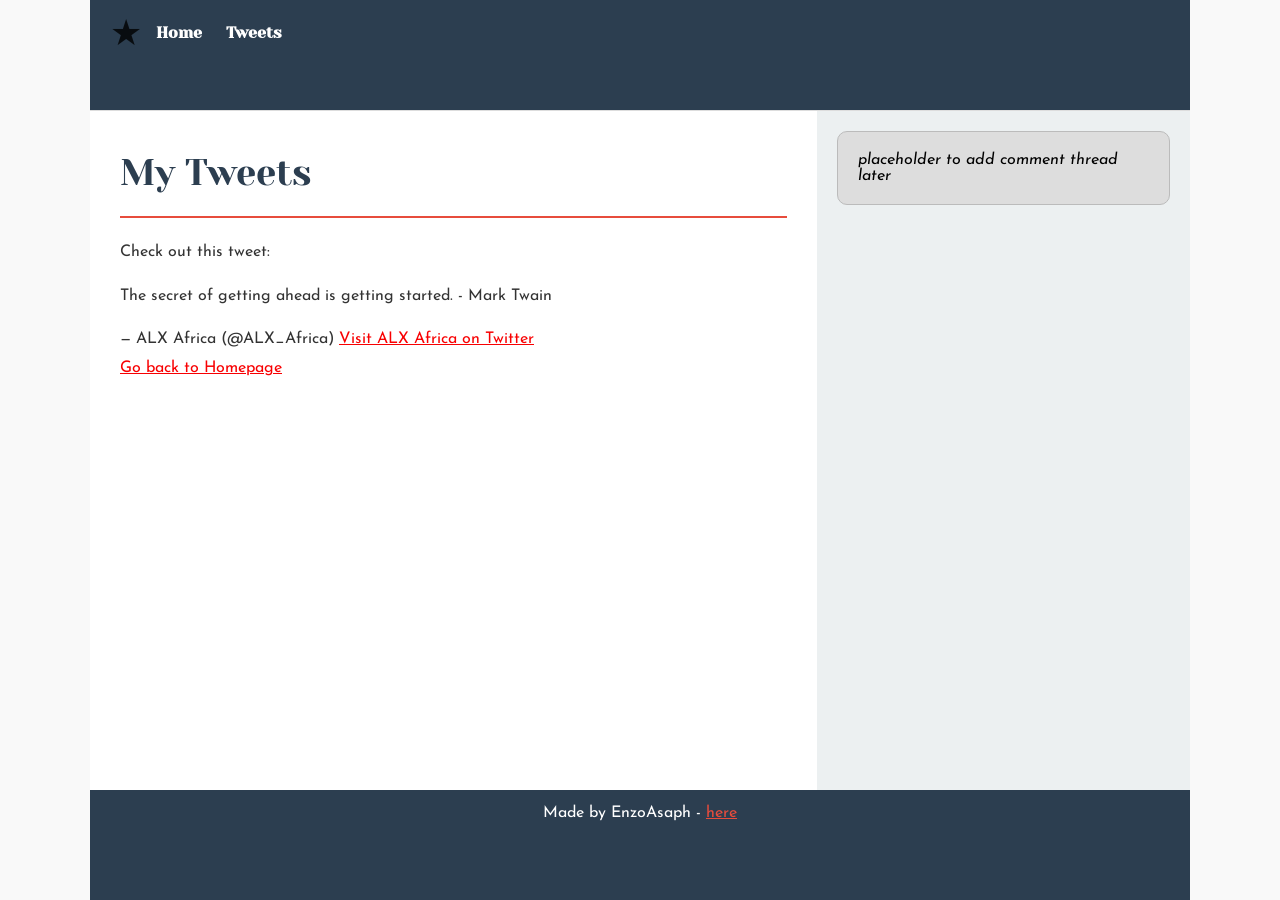
<file: css_basic/tweets.html>
<!DOCTYPE html>
<html lang="en">
  <head>
    <meta charset="UTF-8">
    <meta name="viewport" content="width=device-width, initial-scale=1.0">
    <title>My Tweets</title>
    <link href="base.css" rel="stylesheet">
    <link href="styles.css" rel="stylesheet">
  </head>
  <body class="works_on_smartphone">
    <header>
      <ul>
        <li class="logo">&#9733;</li>
        <li><a href="index.html">Home</a></li>
        <li><a href="tweets.html">Tweets</a></li>
      </ul>
    </header>
    <main>
      <article>
        <h1>My Tweets</h1>
        <p>Check out this tweet:</p>
        <blockquote class="twitter-tweet">
          <p lang="en" dir="ltr">The secret of getting ahead is getting started. - Mark Twain</p>
          &mdash; ALX Africa (@ALX_Africa)
          <a href="https://twitter.com/ALX_Africa">Visit ALX Africa on Twitter</a>
        </blockquote>
        <script async="async" src="https://platform.twitter.com/widgets.js" charset="utf-8"></script>
        <p><a href="index.html">Go back to Homepage</a></p>
      </article>
      <aside>
        <p>placeholder to add comment thread later</p>
      </aside>
    </main>
    <footer>
      <p>Made by EnzoAsaph - <a href="https://github.com/EnzoAsaph" target="_blank">here</a></p>
    </footer>
  </body>
</html>
</file>
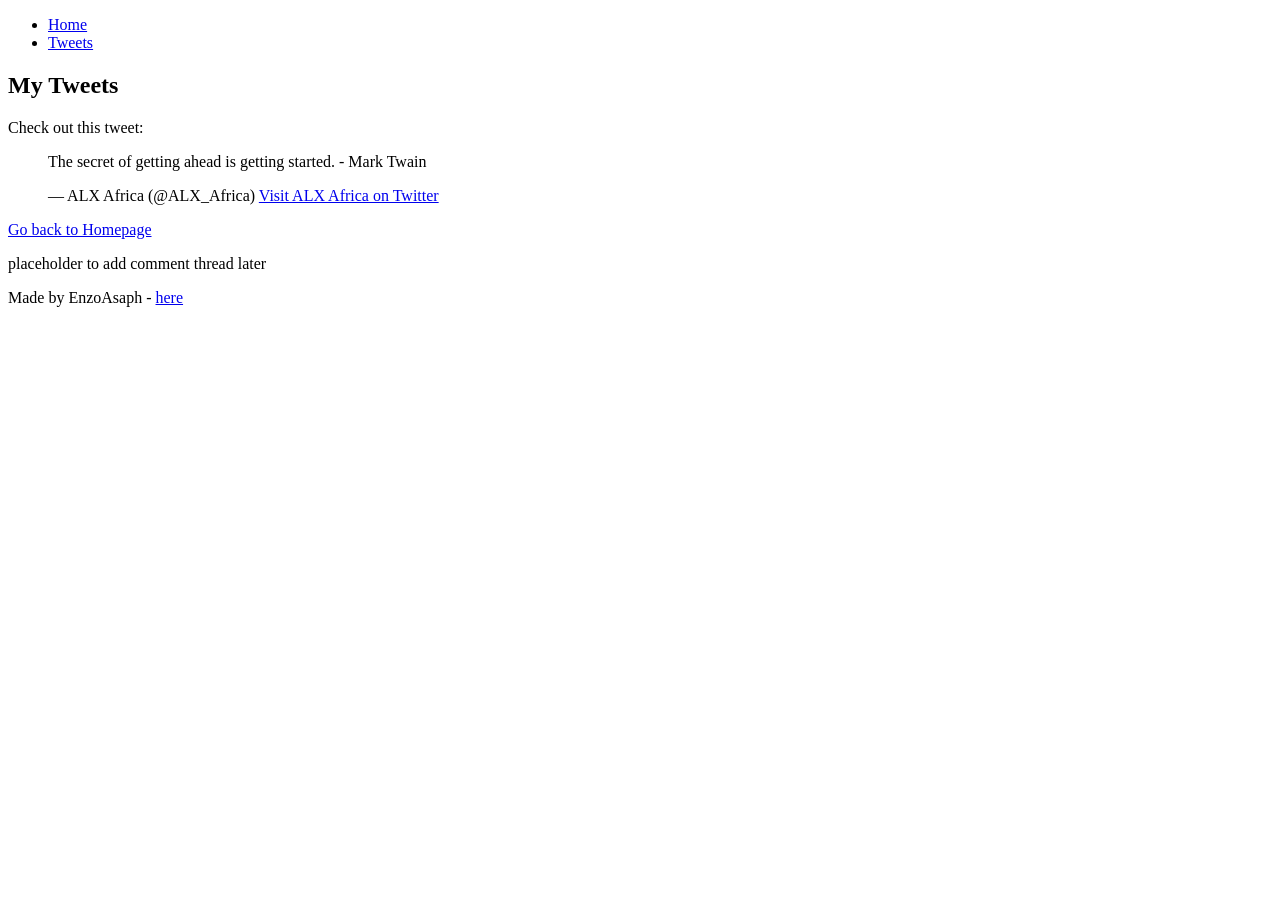
<file: html_basic/tweets.html>
<!DOCTYPE html>
<html lang="en">
  <head>
    <meta charset="UTF-8">
    <title>My Tweets</title>
  </head>
  <body>
    <header>
      <ul>
        <li><a href="index.html">Home</a></li>
        <li><a href="tweets.html">Tweets</a></li>
      </ul>
    </header>
    <main>
      <article>
        <h1>My Tweets</h1>
        <p>Check out this tweet:</p>
        <blockquote class="twitter-tweet">
          <p lang="en" dir="ltr">The secret of getting ahead is getting started. - Mark Twain</p>
          &mdash; ALX Africa (@ALX_Africa)
          <a href="https://twitter.com/ALX_Africa">Visit ALX Africa on Twitter</a>
        </blockquote>
        <script async="async" src="https://platform.twitter.com/widgets.js" charset="utf-8"></script>
        <p><a href="index.html">Go back to Homepage</a></p>
      </article>
      <aside>
        <p>placeholder to add comment thread later</p>
      </aside>
    </main>
    <footer>
      <p>Made by EnzoAsaph - <a href="https://github.com/EnzoAsaph" target="_blank">here</a></p>
    </footer>
  </body>
</html>
</file>
<file: css_basic/base.css>
/* Importing webfonts */
/* (If you're learning CSS, you should disregard that) */

@import url(https://fonts.googleapis.com/css?family=Yeseva+One);
@import url(https://fonts.googleapis.com/css?family=Josefin+Sans:400,700,700italic,400italic);


/* CSS reset rules */

html, body {
	height: 100%;
	min-height: 100%;
}
html, body, div, span, applet, object, iframe,
h1, h2, h3, h4, h5, h6, p, blockquote, pre,
a, abbr, acronym, address, big, cite, code,
del, dfn, img, ins, kbd, q, s, samp,
small, strike, sub, sup, tt, var,
b, u, i, center,
dl, dt, dd,
fieldset, form, label, legend,
table, caption, tbody, tfoot, thead, tr, th, td,
article, aside, canvas, details, embed,
figure, figcaption, footer, header, hgroup,
menu, nav, output, ruby, section, summary,
time, mark, audio, video {
	margin: 0;
	padding: 0;
	border: 0;
	font-size: 100%;
	font: inherit;
	vertical-align: baseline;
}
/* HTML5 display-role reset for older browsers */
article, aside, details, figcaption, figure,
footer, header, hgroup, menu, nav, section {
	display: block;
}
body {
	line-height: 1;
}
blockquote, q {
	quotes: none;
}
blockquote:before, blockquote:after,
q:before, q:after {
	content: '';
	content: none;
}
table {
	border-collapse: collapse;
	border-spacing: 0;
}


/* Fonts and colors */

body {
	font-family: 'Josefin Sans', serif;
	color: rgba(0, 0, 0, 0.8);
}
h1, h2, h3, h4, h5, h6, header {
	font-family: 'Yeseva One', sans-serif;
}
article {
}
header {
	border-bottom: 1px solid rgb(221,221,221);
	transition: border-bottom-color 1s ease;
}
header a {
	color: rgba(0, 0, 0, 0.8);
}
aside {
	background: #FAFAFA;
}
aside p {
	border: 1px solid #bbb;
	background: #ddd;
	color: black;
}
footer a {
	color: rgba(0, 0, 0, 0.8);
}
a {
	color: #F80002;
}


/* Positioning and margins */

@media (min-width: 1100px) {
	body {
		width: 1100px;
		margin: 0 auto;
	}
}

article {
	padding: 50px 15px;
}
article > *:first-child {
	margin-top: 0;
}
aside {
	padding: 50px 15px;
}
header .right {
	float: right;
	margin: 0 10px 15px;
}


/* Header */
header {
	padding: 20px 0;
	height: 80px;
}
header ul {
	list-style: none;
	margin: 0;
	padding: 0;
}
header li {
	display: inline;
	vertical-align:middle;
}
header li:first-child {
	margin: 0;
}
header li a {
	margin: 0 10px;
}
header li.logo {
	font-size: 36px;
}
header a {
	text-decoration: none;
}


/* Aside */

aside p {
	border-radius: 10px;
	padding: 20px 20px;
}


/* Footer */

footer {
	padding: 5px 15px;
	height: 80px;
}


/* Text styles and margins */

p {
	margin-bottom: 15px;
}
h1 {
	font-size: 36px;
	margin: 40px 0 20px;
}
h2 {
	font-size: 32px;
	margin: 30px 0 15px;
}
h3 {
	font-size: 28px;
	margin: 25px 0 10px;
}
h4 {
	font-size: 20px;
	font-weight: bold;
	margin: 20px 0 10px;
}
h5 {
	font-size: 18px;
	font-weight: bold;
	margin: 15px 0 10px;
}
h6 {
	font-weight: bold;
	margin: 5px 0;
}

@media (max-width: 800px) {
  body.works_on_smartphone {
  	display: block;
  }
  body.works_on_smartphone main {
  	display: block;
  }
  header .right {
  	float: none;
  }
}
</file>
<file: css_basic/styles.css>
/* Flexbox layout */
body {
    display: flex;
    flex-direction: column;
}

main {
    display: flex;
    flex-direction: row;
    flex: auto;
}

article {
    flex: 2;
    overflow-y: auto;
}

aside {
    flex: 1;
    overflow-y: auto;
}

/* Custom styling */
body {
    background-color: #f9f9f9;
}

header {
    background-color: #2c3e50;
    padding: 15px 20px;
}

header a {
    color: #ffffff;
    font-weight: bold;
}

header a:hover {
    color: #e74c3c;
}

footer {
    background-color: #2c3e50;
    color: #ffffff;
    text-align: center;
    padding: 15px;
}

footer a {
    color: #e74c3c;
}

article {
    background-color: #ffffff;
    padding: 30px;
    line-height: 1.8;
}

article h1 {
    color: #2c3e50;
    border-bottom: 2px solid #e74c3c;
    padding-bottom: 10px;
}

article h2 {
    color: #2c3e50;
}

article h3 {
    color: #e74c3c;
}

article img {
    max-width: 200px;
    border-radius: 8px;
    margin-top: 10px;
    box-shadow: 0 4px 8px rgba(0, 0, 0, 0.2);
}

aside {
    background-color: #ecf0f1;
    padding: 20px;
    font-style: italic;
    color: #7f8c8d;
}
</file>
